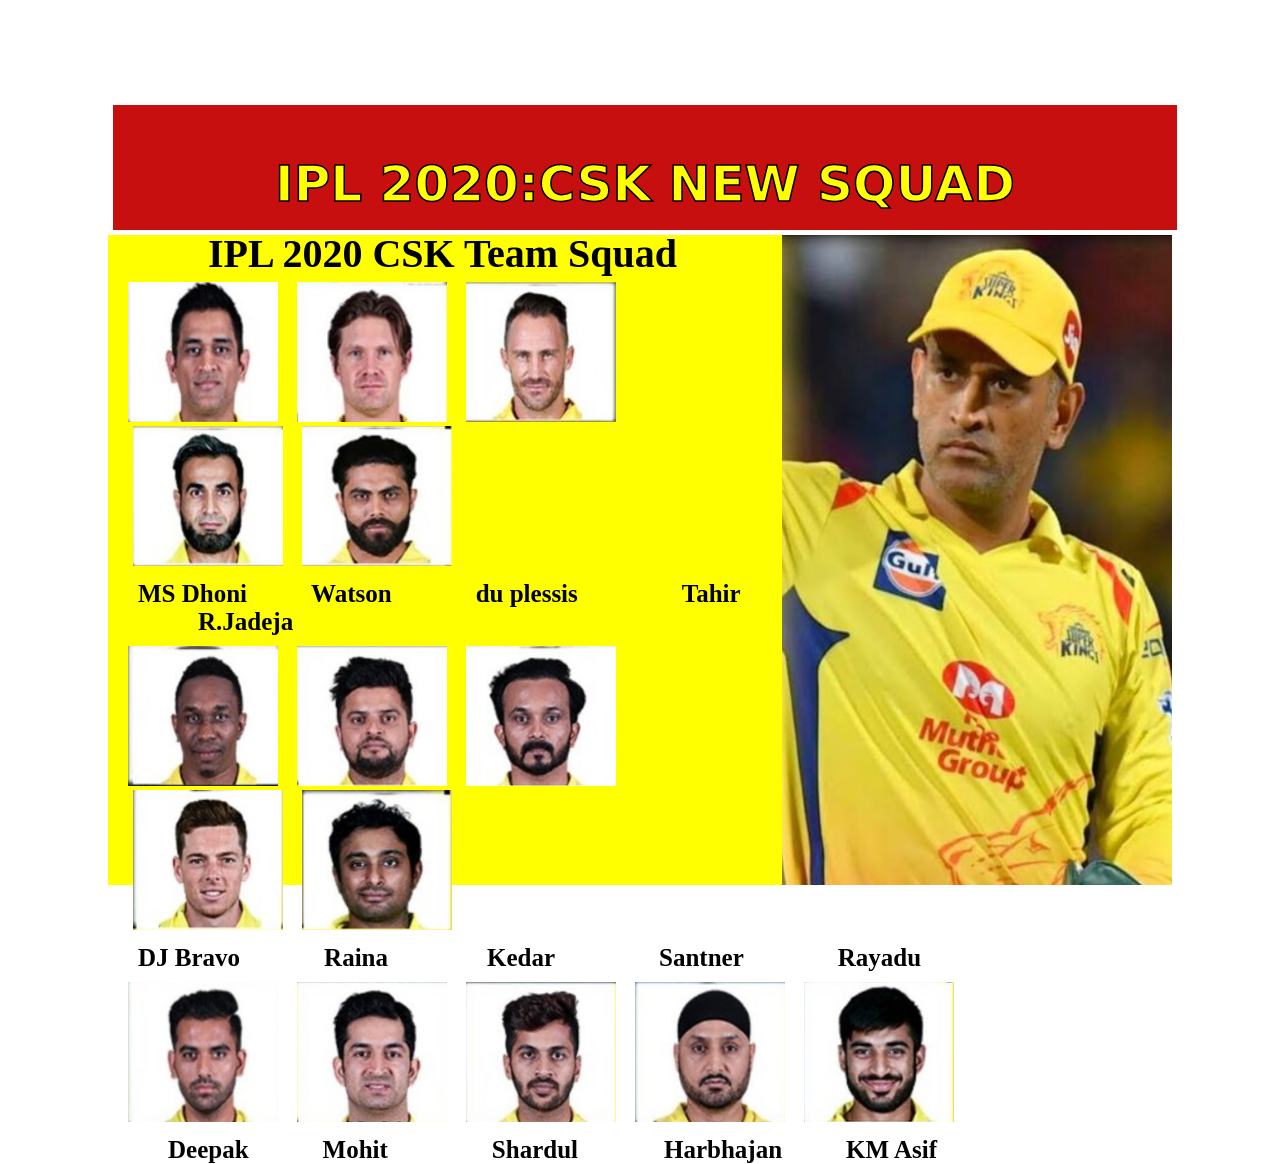
<file: index.html>
<!DOCTYPE html>
<html lang="en">

<head>
    <meta charset="UTF-8">
    <meta name="viewport" content="width=device-width, initial-scale=1.0">
    <title>Grid challenge</title>
    <link rel="stylesheet" href="grid.css">
</head>

<body>
    <div class="items">
        <div class="block">
            <p class="i">
                IPL 2020:CSK NEW SQUAD
            </p>
        </div>
        <div class="block1">
            <span>
                <div class="i2">
                    <img src="msd.png" alt="MS Dhoni" width="390px" height="650px">
                </div>
            </span>
            <span>
                <p class="i1">IPL 2020 CSK Team Squad</p>

                <div class="items1">
                    <span class="i3"><img src="dhoni.png" alt="MS Dhoni" height="140px" width="150px"></span>
                    <span class="i4"><img src="wd.png" alt="" height="140px" width="150px"></span>
                    <span class="i5"><img src="du.png" height="140px" width="150px"></span>
                    <span class="i6"><img src="ta.png" alt="" height="140px" width="150px"></span>
                    <span class="i7"><img src="jadeja.png" width="150px" height="140px" alt=""></span>
                </div>
                <div class="items2">
                    <span class="i8">MS Dhoni</span>
                    <span class="i9">Watson</span>
                    <span class="i10">du plessis</span>
                    <span class="i11">Tahir</span>
                    <span class="i12">R.Jadeja</span>
                </div>
                <div class="items1">
                    <span class="j1"><img src="dj .png" alt="" width="150px" height="140px"></span>
                    <span class="j2"><img src="raina.png" alt="" width="150px" height="140px"></span>
                    <span class="j3"><img src="ka.png" alt="" width="150px" height="140px"></span>
                    <span class="j4"><img src="he.png" alt="" width="150px" height="140px"></span>
                    <span class="j5"><img src="ra.png" alt="" width="150px" height="140px"></span>
                </div>
                <div class="items2">
                    <span class="j6">DJ Bravo</span>
                    <span class="j7">Raina</span>
                    <span class="j8">Kedar</span>
                    <span class="j9">Santner</span>
                    <span class="j10">Rayadu</span>
                </div>
                <div class="items1">
                    <span class="k0"><img src="de.png" alt="" width="150px" height="140px"></span>
                    <span class="k1"><img src="mo.png" alt="" width="150px" height="140px"></span>
                    <span class="k2"><img src="sh.png" alt="" width="150px" height="140px"></span>
                    <span class="k3"><img src="ha.png" alt="" width="150px" height="140px"></span>
                    <span class="k4"><img src="km.png" alt="" width="150px" height="140px"></span>
                </div>
                <div class="items2">
                    <span class="k5">Deepak</span>
                    <span class="k6">Mohit</span>
                    <span class="k7">Shardul</span>
                    <span class="k8">Harbhajan</span>
                    <span class="k9">KM Asif</span>
                </div>
            </span>
        </div>
    </div>
</body>

</html>
</file>
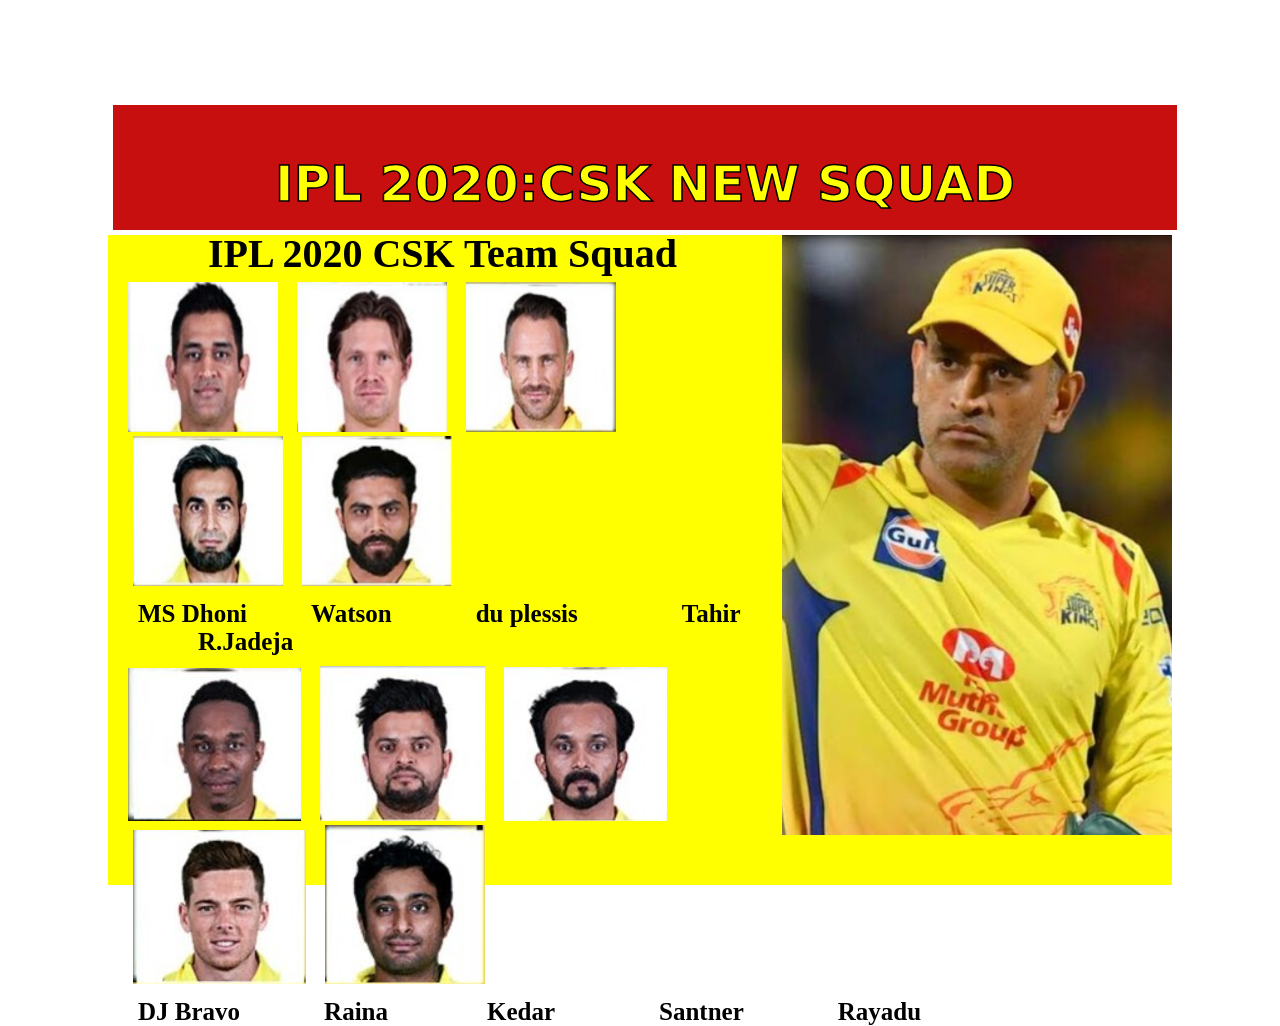
<file: grid.html>
<!DOCTYPE html>
<html lang="en">

<head>
    <meta charset="UTF-8">
    <meta name="viewport" content="width=device-width, initial-scale=1.0">
    <title>Grid challenge</title>
    <link rel="stylesheet" href="grid.css">
</head>

<body>
    <div class="items">
        <div class="block">
            <p class="i">
                IPL 2020:CSK NEW SQUAD
            </p>
        </div>
        <div class="block1">
            <span>
                <div class="i2">
                    <img src="msd.png" alt="MS Dhoni" width="390px" height="600px">
                </div>
            </span>
            <span>
                <p class="i1">IPL 2020 CSK Team Squad</p>

                <div class="items1">
                    <span class="i3"><img src="dhoni.png" alt="MS Dhoni" height="150px" width="150px"></span>
                    <span class="i4"><img src="wd.png" alt="" height="150px"
                            width="150px"></span>
                    <span class="i5"><img src="du.png" height="150px" width="150px"></span>
                    <span class="i6"><img src="ta.png" alt="" height="150px" width="150px"></span>
                    <span class="i7"><img src="jadeja.png" width="150px" height="150px"
                            alt=""></span>
                </div>
                <div class="items2">
                    <span class="i8">MS Dhoni</span>
                    <span class="i9">Watson</span>
                    <span class="i10">du plessis</span>
                    <span class="i11">Tahir</span>
                    <span class="i12">R.Jadeja</span>
                </div>
                <div class="items1">
                    <span class="j1"><img src="dj .png" alt=""></span>
                    <span class="j2"><img src="raina.png" alt=""></span>
                    <span class="j3"><img src="ka.png" alt=""></span>
                    <span class="j4"><img src="he.png" alt=""></span>
                    <span class="j5"><img src="ra.png" alt=""></span>
                </div>
                <div class="items2">
                    <span class="j6">DJ Bravo</span>
                    <span class="j7">Raina</span>
                    <span class="j8">Kedar</span>
                    <span class="j9">Santner</span>
                    <span class="j10">Rayadu</span>
                </div>
            </span>
        </div>
    </div>
</body>

</html>
</file>
<file: grid.css>
.items {
  display: grid;
  margin-left: 100px;
  margin-right: 100px;
  margin-top: 100px;
  margin-bottom: 100px;
}

.block {
  background-color: rgb(199, 15, 15);
  color: yellow;
  width: 100%;
  height: 125px;
  font-size: 50px;
  font-family: system-ui, -apple-system, BlinkMacSystemFont, 'Segoe UI', Roboto, Oxygen, Ubuntu, Cantarell, 'Open Sans', 'Helvetica Neue', sans-serif;
  font-weight: bold;
  text-align: center;
  -webkit-text-stroke-color: black;
  -webkit-text-stroke-width: 1.5px;
  border: 5px solid white;
}

.block1 {
  background-color: yellow;
  width: 100%;
  height: 650px;
}

.i1 {
  font-size: 40px;
  text-align: center;
  font-weight: 900;
  margin: -5px;
}

.i2 {
  float: right;
}

.items1 {
  display: -ms-grid;
  grid-template-rows: auto auto auto auto auto;
  grid-template-rows: auto auto auto;
  margin: 10px;
}

.i3 {
  margin-left: 10px;
}

.i4 {
  margin-left: 15px;
}

.i5 {
  margin-left: 15px;
}

.i6 {
  margin-left: 15px;
}

.i7 {
  margin-left: 15px;
}

.i8 {
  margin-left: 30px;
  font-weight: bold;
  font-size: 25px;
  text-align: center;
}

.i9 {
  margin-left: 60px;
  font-weight: bold;
  font-size: 25px;
  text-align: center;
}

.i10 {
  margin-left: 80px;
  font-weight: bold;
  font-size: 25px;
  text-align: center;
}

.i11 {
  margin-left: 100px;
  font-weight: bold;
  font-size: 25px;
  text-align: center;
}

.i12 {
  margin-left: 90px;
  font-weight: bold;
  font-size: 25px;
  text-align: center;
}

.j6 {
  margin-left: 30px;
  font-weight: bold;
  font-size: 25px;
  text-align: center;
}

.j7 {
  margin-left: 80px;
  font-weight: bold;
  font-size: 25px;
  text-align: center;
}

.j8 {
  margin-left: 95px;
  font-weight: bold;
  font-size: 25px;
  text-align: center;
}

.j9 {
  margin-left: 100px;
  font-weight: bold;
  font-size: 25px;
  text-align: center;
}

.j10 {
  margin-left: 90px;
  font-weight: bold;
  font-size: 25px;
  text-align: center;
}

.k5 {
  margin-left: 60px;
  font-weight: bold;
  font-size: 25px;
  text-align: center;
}

.k6 {
  margin-left: 70px;
  font-weight: bold;
  font-size: 25px;
  text-align: center;
}

.k7 {
  margin-left: 100px;
  font-weight: bold;
  font-size: 25px;
  text-align: center;
}

.k8 {
  margin-left: 82px;
  font-weight: bold;
  font-size: 25px;
  text-align: center;
}

.k9 {
  margin-left: 60px;
  font-weight: bold;
  font-size: 25px;
  text-align: center;
}

.k0 {
  margin-left: 10px;
}

.k1 {
  margin-left: 15px;
}

.k2 {
  margin-left: 15px;
}

.k3 {
  margin-left: 15px;
}

.k4 {
  margin-left: 15px;
}

.j1 {
  margin-left: 10px;
}

.j2 {
  margin-left: 15px;
}

.j3 {
  margin-left: 15px;
}

.j4 {
  margin-left: 15px;
}

.j5 {
  margin-left: 15px;
}
</file>
